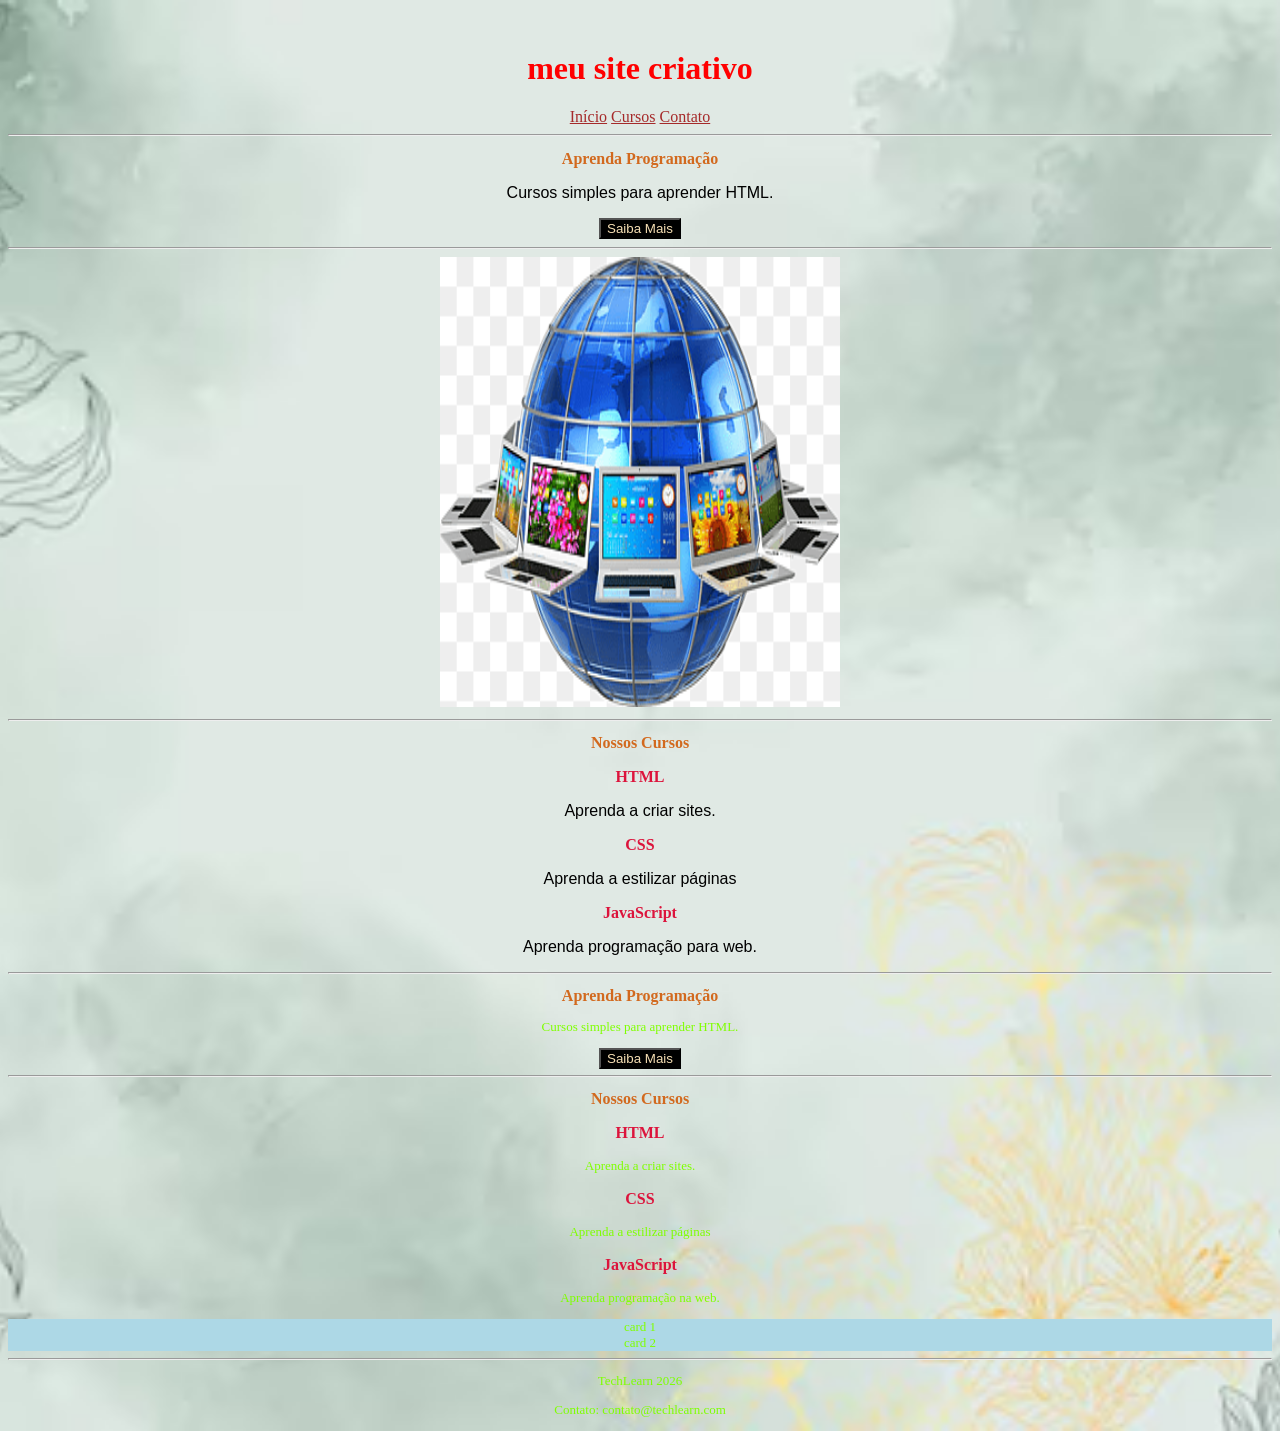
<file: index.html>
<!DOCTYPE html>
<html lang="pt-BR">
<head>
    <meta charset="UTF-8">
    <meta name="viewport" content="width=device-width, initial-scale=1.0">
    <title>Meu Site</title>
    <link rel="stylesheet" href="style.css">
</head>
<body>
    <body style="background-image: url('foto\ ana\ site.avif');
             background-size: cover;
             background-repeat: no-repeat;
             background-position: center;">
    <!--Cabeçalho-->
    <header>
        <h1>meu site criativo</h1>
        <nav>
            <a href="inicio.html">Início</a>
            <a href="cursos.html">Cursos</a>
            <a href="contato.html">Contato</a>
        </nav>
        <hr>
    </header>
    <!--Conteúdo principal-->
    <h2>Aprenda Programação</h2>
    <main>
    <p>
        Cursos simples para aprender HTML.
    </p>    
        <button>Saiba Mais</button>
        <hr>
        
       
         <img src="foto site.png" width="400" height=450>
        <hr>
    <h2>Nossos Cursos</h2>
    <h3>HTML</h3>
    <p>Aprenda a criar sites.</p>
    <h3>CSS</h3>
    <p>Aprenda a estilizar páginas</p>
    <h3>JavaScript</h3>
    <p>Aprenda programação para web.</p>
    </main>
    <hr>
    <!--Rodapé-->
    <footer>
        <!--Conteúdo principal-->
        <main>
            
            <h2>Aprenda Programação</h2>
            <p>
                Cursos simples para aprender HTML.
            </p>
            <button>Saiba Mais</button>
            <hr>
            <h2>Nossos Cursos</h2>
            <h3>HTML</h3>
            <p>Aprenda a criar sites.</p>
            <h3>CSS</h3>
            <p>Aprenda a estilizar páginas</p>
            <h3>JavaScript</h3>
            <p>Aprenda programação na web.</p>
        </main>
        <div class="card">
            card 1
        </div>

        <div class="card">
            card 2 
        </div>
        <hr>
    </footer>
    <!--Rodapé-->
    <footer>
        <p>TechLearn 2026</p>
        <p> Contato: contato@techlearn.com</p>
    </footer>
</body>

</html>
</file>
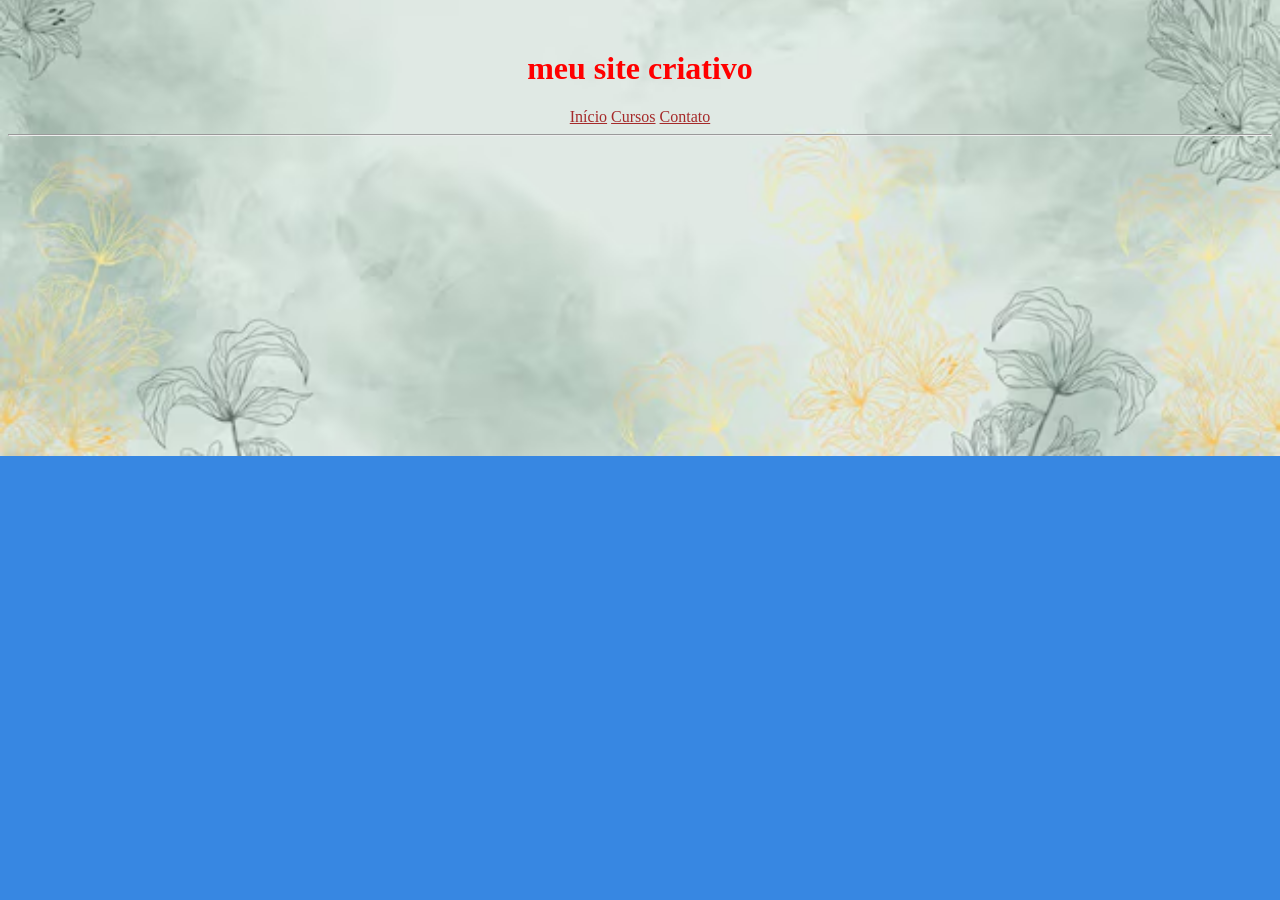
<file: contato.html>
<!DOCTYPE html>
<html lang="pt-BR">
<head>
    <meta charset="UTF-8">
    <meta name="viewport" content="width=device-width, initial-scale=1.0">
    <title>Meu Site</title>
    <link rel="stylesheet" href="style.css">
</head>
<body>
    <body style="background-image: url('foto\ ana\ site.avif');
             background-size: cover;
             background-repeat: no-repeat;
             background-position: center;">
    <!--Cabeçalho-->
    <header>
        <h1>meu site criativo</h1>
        <nav>
            <a href="index.html">Início</a>
            <a href="cursos.html">Cursos</a>
            <a href="contato.html">Contato</a>
        </nav>
        <hr>
    </header>
    <main>
        

    </main>
</file>
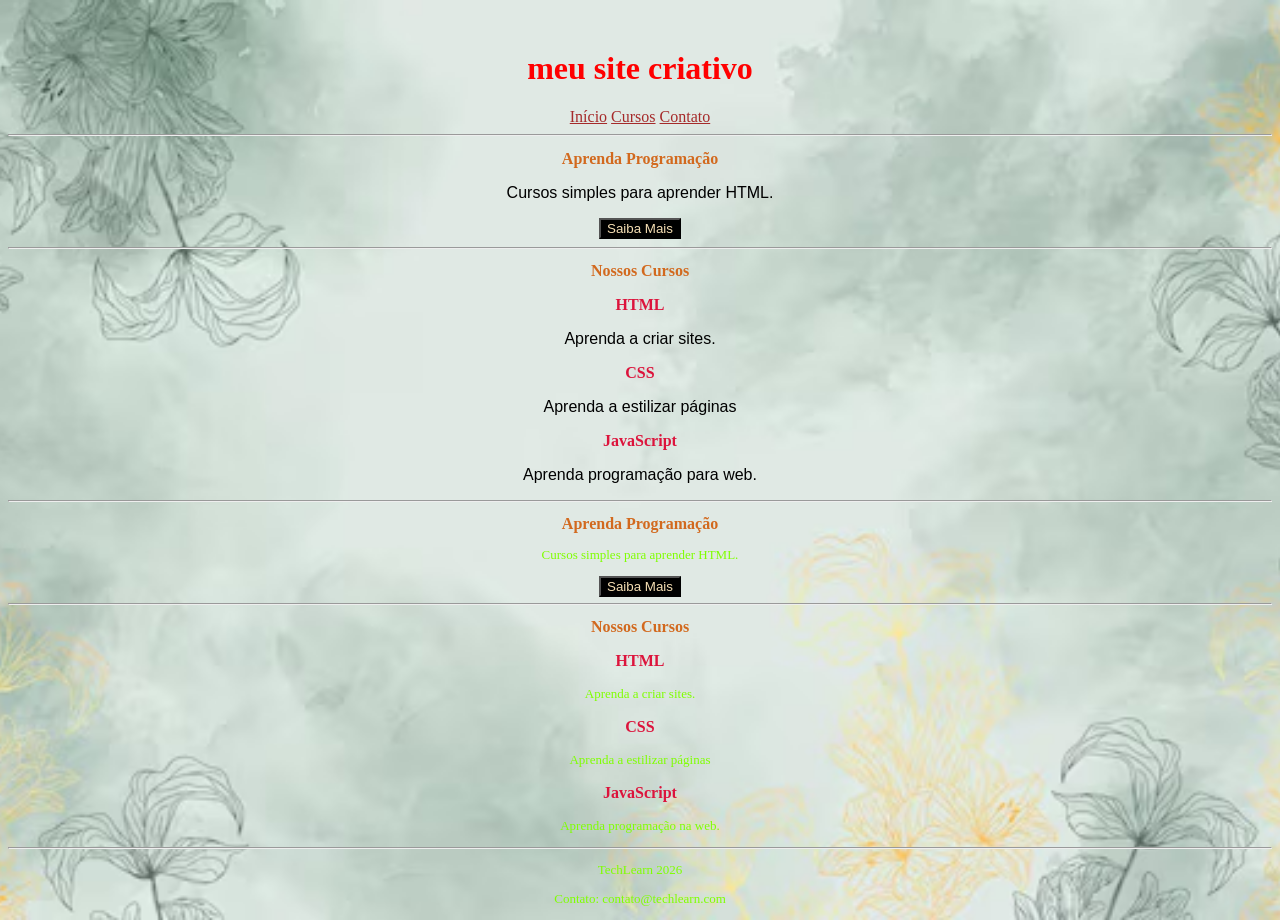
<file: cursos.html>
<!DOCTYPE html>
<html lang="pt-BR">
<head>
    <meta charset="UTF-8">
    <meta name="viewport" content="width=device-width, initial-scale=1.0">
    <title>Meu Site</title>
    <link rel="stylesheet" href="style.css">
</head>
<body>
    <body style="background-image: url('foto\ ana\ site.avif');
             background-size: cover;
             background-repeat: no-repeat;
             background-position: center;">
    <!--Cabeçalho-->
    <header>
        <h1>meu site criativo</h1>
        <nav>
            <a href="index.html">Início</a>
            <a href="cursos.html">Cursos</a>
            <a href="contato.html">Contato</a>
        </nav>
        <hr>
    </header>
    <!--Conteúdo principal-->
    <h2>Aprenda Programação</h2>
    <main>
    <p>
        Cursos simples para aprender HTML.
    </p>    
        <button>Saiba Mais</button>
        <hr>
        
    <h2>Nossos Cursos</h2>
    <h3>HTML</h3>
    <p>Aprenda a criar sites.</p>
    <h3>CSS</h3>
    <p>Aprenda a estilizar páginas</p>
    <h3>JavaScript</h3>
    <p>Aprenda programação para web.</p>
    </main>
    <hr>
    <!--Rodapé-->
    <footer>
        <!--Conteúdo principal-->
        <main>
            
            <h2>Aprenda Programação</h2>
            <p>
                Cursos simples para aprender HTML.
            </p>
            <button>Saiba Mais</button>
            <hr>
            <h2>Nossos Cursos</h2>
            <h3>HTML</h3>
            <p>Aprenda a criar sites.</p>
            <h3>CSS</h3>
            <p>Aprenda a estilizar páginas</p>
            <h3>JavaScript</h3>
            <p>Aprenda programação na web.</p>
        </main>
       
        <hr>
    </footer>
    <!--Rodapé-->
    <footer>
        <p>TechLearn 2026</p>
        <p> Contato: contato@techlearn.com</p>
    </footer>
</body>

</html>
</file>
<file: style.css>
body{

    background-color: #3787e2;
    font-family: Arial, Helvetica, sans-serif;
    text-align:  center;
    margin-top: 50px;
    font-size: medium;
}
 
header{
    color: red;
    font-family:Cambria, Cochin, Georgia, Times, 'Times New Roman', serif;
    font-size: medium;
}
nav{
    color: yellow;
    font-family:Cambria, Cochin, Georgia, Times, 'Times New Roman', serif;
    font-size: medium;
}
a{
    color: brown;
    font-family:Cambria, Cochin, Georgia, Times, 'Times New Roman', serif;
    font-size: medium;
}
 
h2{
    color: chocolate;font-family:Cambria, Cochin, Georgia, Times, 'Times New Roman', serif;
    font-size: medium;
 
}
 
h3{
    color: crimson;
    font-family:Cambria, Cochin, Georgia, Times, 'Times New Roman', serif;
    font-size: medium;
}
 
footer{
    color: chartreuse;
    font-family:Cambria, Cochin, Georgia, Times, 'Times New Roman', serif;
    font-size: small;
}
 
button{
    background-color: black;
    color: wheat;
    padding: 10px 20px
    border: none;
}

.card {background-color: lightblue;}
</file>
